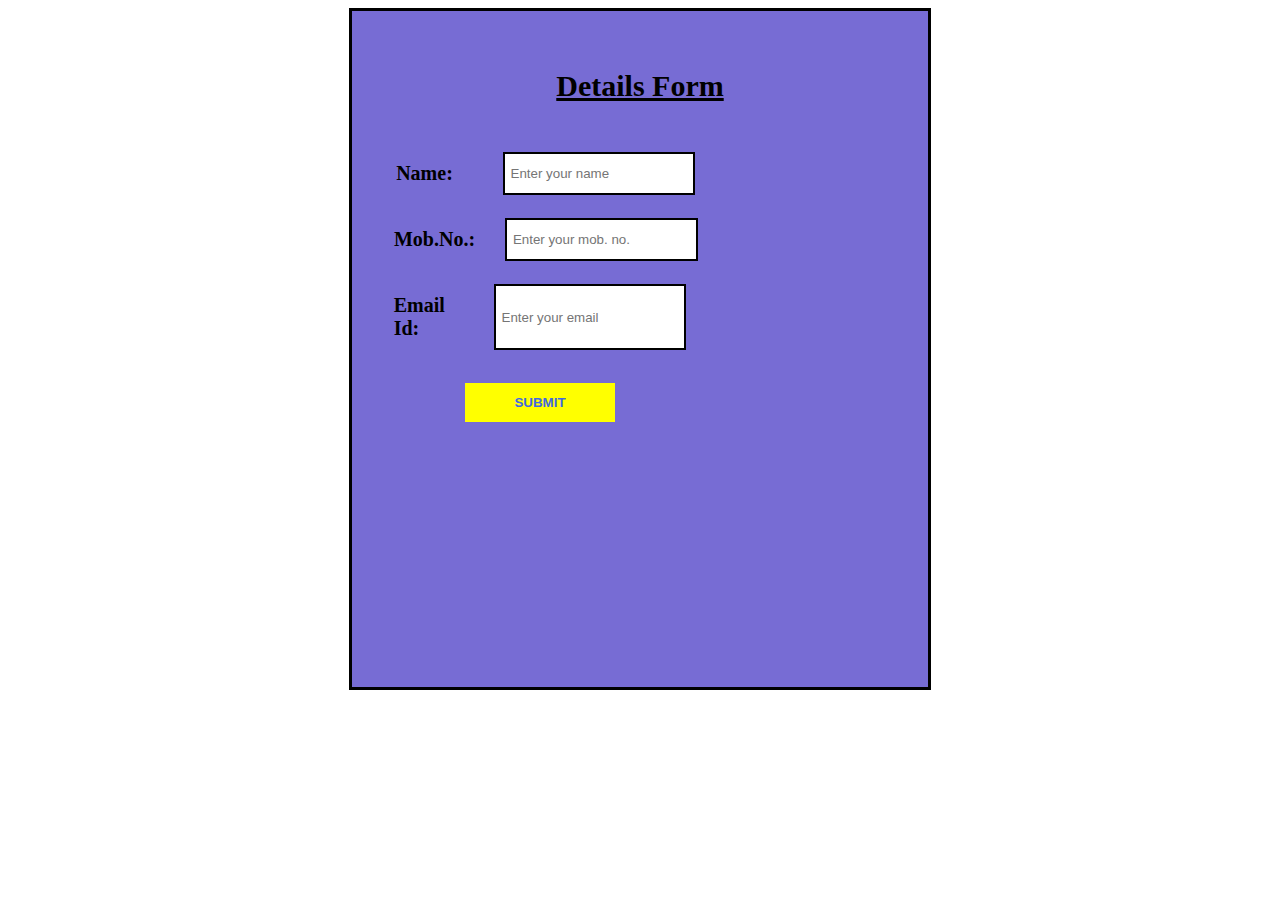
<file: index.html>
<!doctype html>
<head>
    <title>mini project</title>
    <link rel="stylesheet" href="project.css">
    <meta name="viewport" content="width=device-width ,initial-scale=1.0"> 
</head>
<body>
    <div class="f">
    <h1>Details Form</h1>
    
    <form>
    
    
    
        <div id="a">
            <label>Name:</label>
        <input type="text" placeholder="Enter your name" id="input1">
        </div><br>
        <div id="b">
            <label>Mob.No.:</label>
        <input type="tel" placeholder="Enter your mob. no." id="input2">
        </div> <br>
        <div id="c">
            <label>Email Id:</label>
            <input type="email" placeholder="Enter your email " id="input3">
        </div>
<br>
<button id="btn-submit"> SUBMIT</button>

    </form>
</div>
    
</body>
</file>
<file: project.css>
body{
    display:flex;
    justify-content:center;
    align-items:center;
    font-family:Calibri;
    flex-direction: column;
    

}
h1{
    text-align:center;
    font-size:30px;
    font-style:Calibri;
    margin-bottom:49px;
   text-decoration:underline;
    

}
form{
    display:flex;
    justify-content:center;
    align-items:center;
    width:300px;
    flex-direction:column;
    font-size:20px;
   
}
#a,#b,#c{
    display:flex;
    flex-direction:row;
}
input{
    margin-left:30px;
    
    text-align:left;
    border-style: solid;
    border-color: black;
    padding:2%;
}
#input1{
    margin-left:50px;
    
}
#btn-submit{
    padding:4%;
    display:flex;
    justify-content:center;
    border:0;
    cursor: pointer;
    margin-top:10px;

    background-color: yellow;
    color:royalblue;
width:50%;
font-weight: bold;

}
@media (max-width:768px)
{
    form{
        width:80px;
    }
   
}
.f{
    border-style:solid;
    border-color: black;
    padding:3%;
    width:500px;
    height: 600px;
    
    background-color:rgb(119, 108, 212);
}
label{
    font-size:20px;
    font-weight: bold;
   margin:10px 0px 10px 0px;
}
</file>
